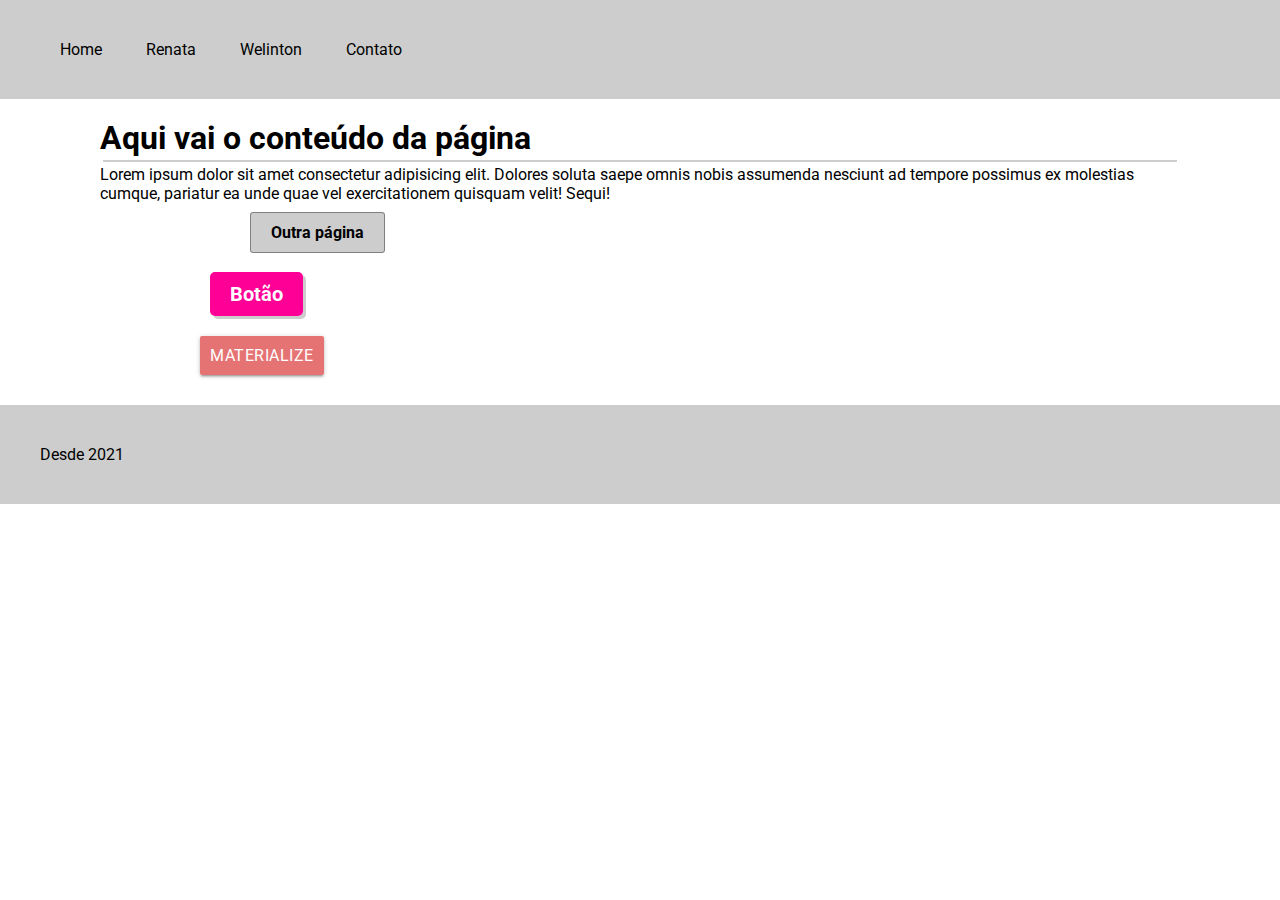
<file: index.html>
<!DOCTYPE html>
<html lang="en">

<head>
    <meta charset="UTF-8">
    <meta http-equiv="X-UA-Compatible" content="IE=edge">
    <meta name="viewport" content="width=device-width, initial-scale=1.0">

    <link rel="preconnect" href="https://fonts.gstatic.com">
    <link href="https://fonts.googleapis.com/css2?family=Roboto:wght@100;400;700&display=swap" rel="stylesheet">
    <link rel="stylesheet" href="style.css">
    <title>Aula CSS</title>

    <style>
        .botao-rosa{
            background-color: #fe0096;
            border-radius: 5px;
            color: white;
            font-family: 'Roboto', sans-serif;
            font-size: 20px;
            font-weight: 700;
            box-shadow: 3px 3px #cdcdcd;
            margin: 10px;
            /* padding-top: 8px; */
            /* padding-bottom: 8px; */            
            /* padding-left: 15px; */
            /* padding-right: 15px; */
           padding: 10px 20px; /* funciona igual o de cima */
        }
        .botao-rosa:hover{
            padding: 15px 30px;
        }

        .botao-salmao{
            background-color: #E57373;
            text-transform: uppercase;
            color: white;
            padding: 10px;
            border-radius: 2px;
            letter-spacing: .5px;
            -webkit-box-shadow: 0 2px 2px 0 rgb(0 0 0 / 14%), 0 3px 1px -2px rgb(0 0 0 / 12%), 0 1px 5px 0 rgb(0 0 0 / 20%);
        }
    </style>
</head>

<body>
    <div>
        <ul>
            <li><a href="#">Home</a></li>
            <li><a href="renata.html">Renata</a></li>            
            <li><a href="welinton.html">Welinton</a></li>
            <li><a href="contato.html">Contato</a></li>
        </ul>
    </div>
    <div class="branco">
        <h1>Aqui vai o conteúdo da página</h1>
        <hr>
        <p>Lorem ipsum dolor sit amet consectetur adipisicing elit. Dolores soluta saepe omnis nobis assumenda nesciunt
            ad tempore possimus ex molestias cumque, pariatur ea unde quae vel exercitationem quisquam velit! Sequi!
        </p>
        <div class="branco">
            <a class="a-botao" href="contato.html" target="_blank">Outra página</a>
        </div>
        <div class="branco">
            <a class="botao-rosa" href="#" target="_blank">Botão</a>
        </div>
        <div class="branco">
            <a class="botao-salmao" href="#" target="_blank">Materialize</a>
        </div>
    </div>
    <div>
        <p>Desde 2021</p>
    </div>
</body>

</html>
</file>
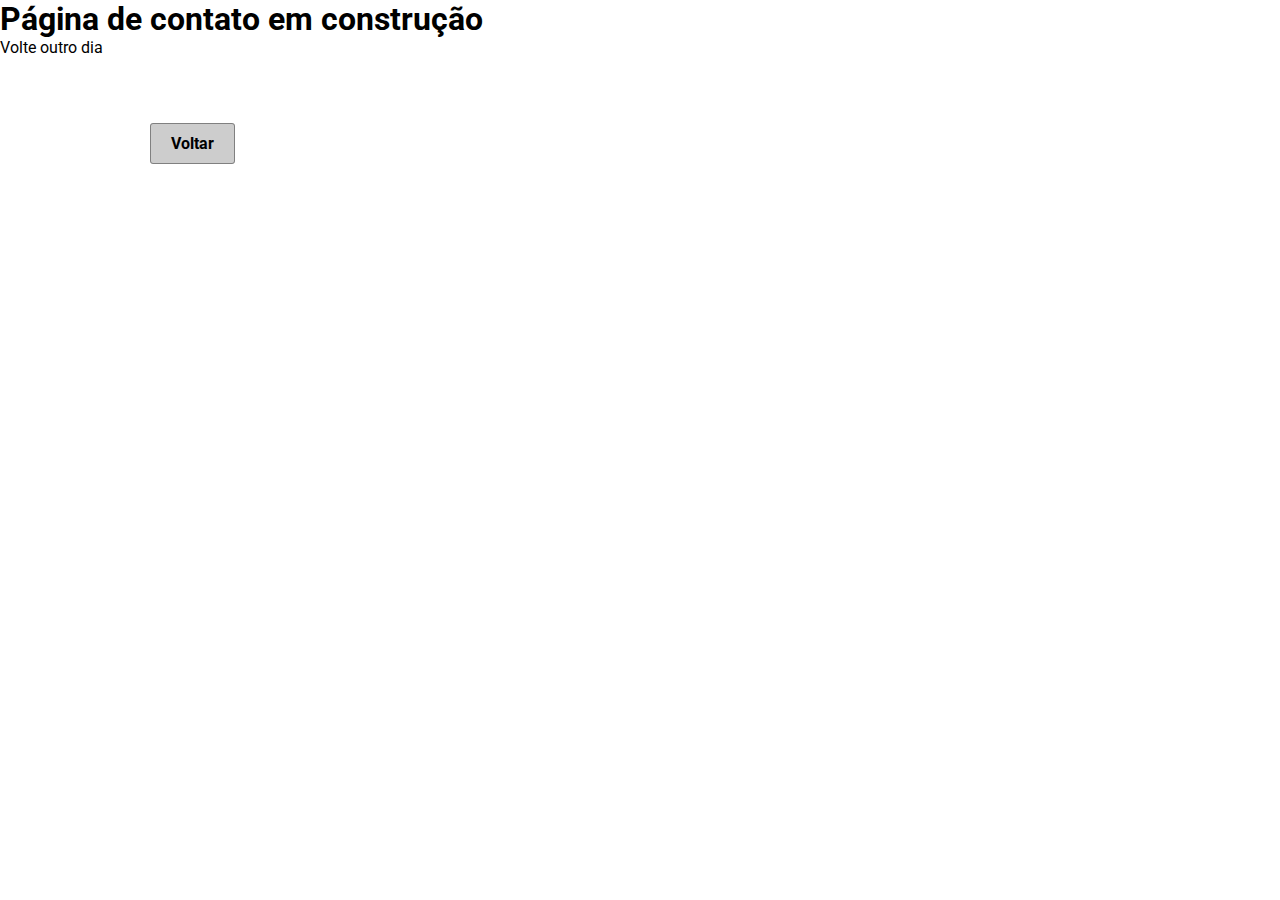
<file: contato.html>
<!DOCTYPE html>
<html lang="en">
<head>
    <meta charset="UTF-8">
    <meta http-equiv="X-UA-Compatible" content="IE=edge">
    <meta name="viewport" content="width=device-width, initial-scale=1.0">

    <link rel="preconnect" href="https://fonts.gstatic.com">
    <link href="https://fonts.googleapis.com/css2?family=Roboto:wght@100;400;700&display=swap" rel="stylesheet">
    <link rel="stylesheet" href="style.css">
    <title>Contato</title>
</head>
<body>
    <h1>Página de contato em construção</h1>
    <p>Volte outro dia</p>
    <br>
    <br>
    <br>
    <div class="branco">
        <a class="a-botao" href="index.html">Voltar</a>
    </div>
</body>
</html>
</file>
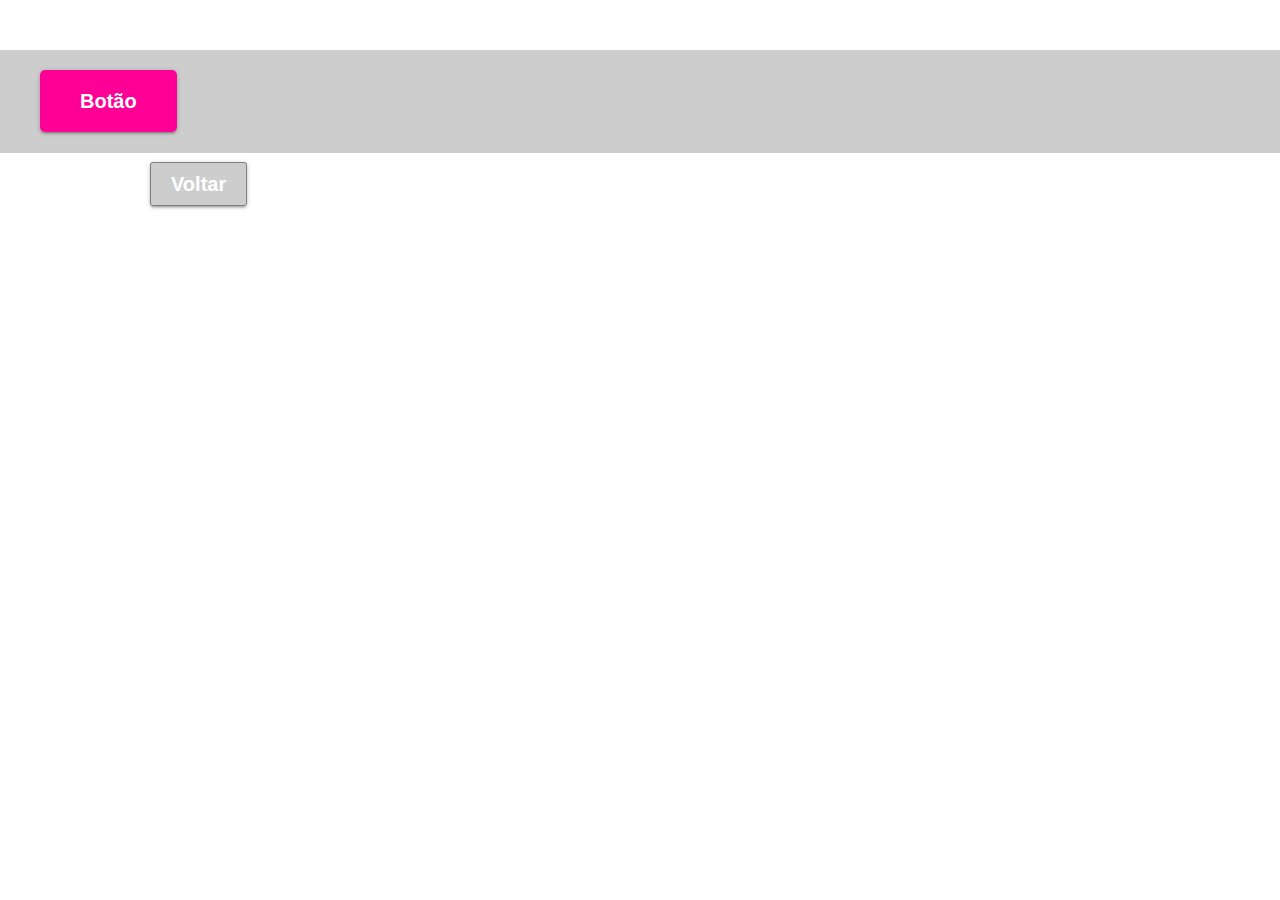
<file: renata.html>
<!DOCTYPE html>

<html lang="en">

<head>

    <meta charset="UTF-8">

    <meta http-equiv="X-UA-Compatible" content="IE=edge">

    <meta name="viewport" content="width=device-width, initial-scale=1.0">
    <link rel="stylesheet" href="style.css">

    <title>Document</title>

    <style>
        a {
            background-color: #fe0096;
            border-radius: 5px;
            margin-top: 50px !important;
            padding-left: 40px;
            padding-right: 40px;
            padding-top: 20px;
            padding-bottom: 20px;
            color: white;
            font-family: sans-serif;
            font-size: 20px;
            font-weight: 600;
            -webkit-box-shadow: 0 2px 2px 0 rgb(0 0 0 / 14%), 0 3px 1px -2px rgb(0 0 0 / 12%), 0 1px 5px 0 rgb(0 0 0 / 20%);
            text-decoration: none;
        }

        a:hover {
            cursor: pointer;
            background-color: rgb(241, 145, 198);
            text-decoration: none;
        }
    </style>
</head>

<body>
    <div style="margin-top: 50px;">
        <a href="renataramlov.com" target="blank">Botão</a>
    </div>
    <div class="branco">
        <a class="a-botao" href="index.html">Voltar</a>
    </div>
</body>

</html>
</file>
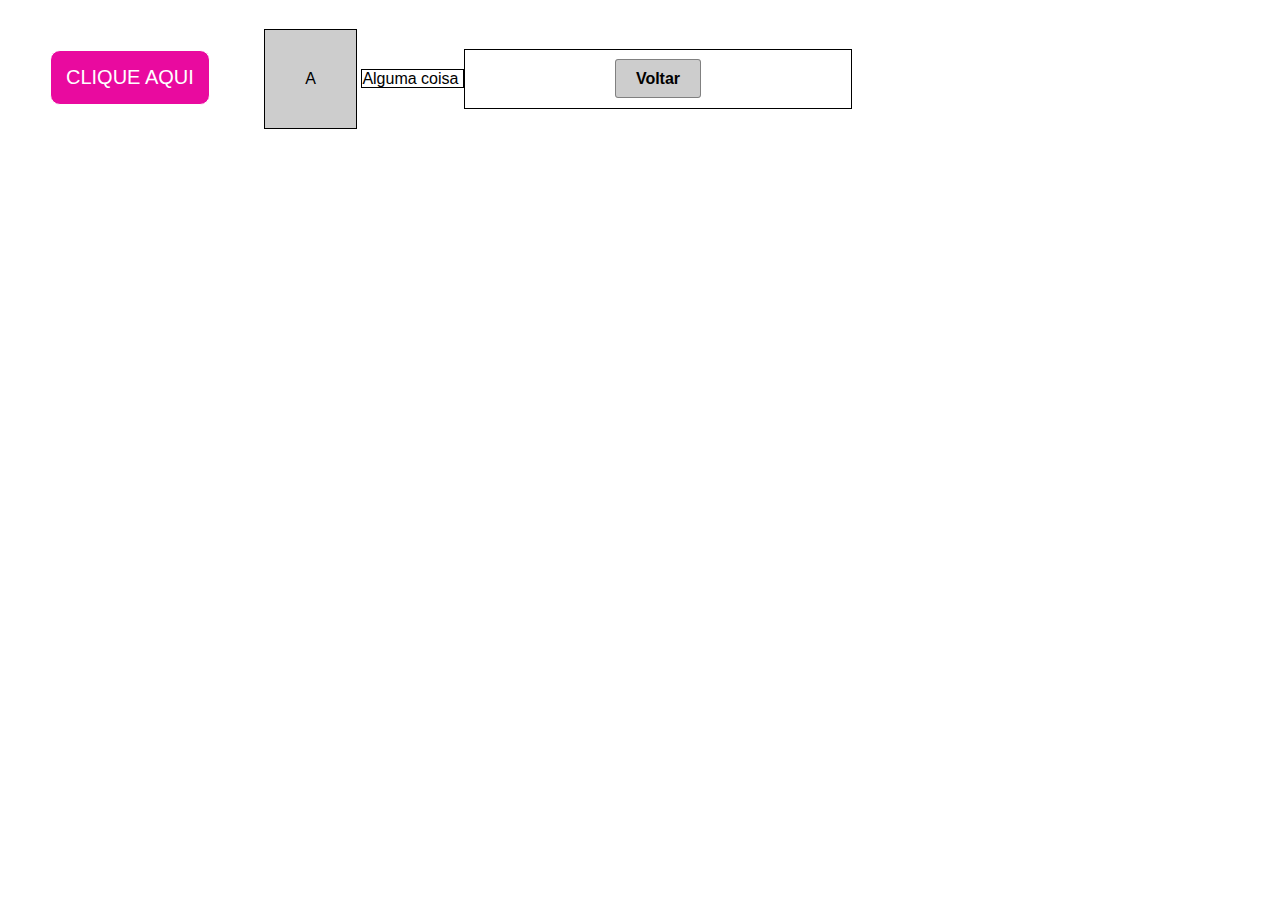
<file: welinton.html>
<!DOCTYPE html>
<html lang="en">

<head>
    <meta charset="UTF-8">
    <meta http-equiv="X-UA-Compatible" content="IE=edge">
    <meta name="viewport" content="width=device-width, initial-scale=1.0">
    <link rel="stylesheet" href="style.css">
    <title>Aula CSS</title>


    <style>
        .botao {
            background-color: #e90a9f;
            border-radius: 10px;
            margin: 50px;
            color: white;
            font-family: -apple-system, BlinkMacSystemFont, 'Segoe UI', Roboto, Oxygen, Ubuntu, Cantarell, 'Open Sans', 'Helvetica Neue', sans-serif;
            font-size: 20px;
            font-weight: 0px;
            padding: 15px;
            display: inline-block;
        }
        div{
            border:1px solid;
            display: inline-block;
        }
        a{
            border:1px solid;
        }
    </style>
</head>

<body>
    <div class="botao">CLIQUE AQUI

    </div>
    <div>
        A
    </div>
    <a>
        Alguma coisa
    </a>

    <div class="branco">
        <a class="a-botao" href="index.html">Voltar</a>
    </div>

</body>

</html>
</file>
<file: style.css>
* {
    padding:0;
    margin:0;
    vertical-align:baseline;
    list-style:none;
    border:0
}

body{
    font-family: 'Roboto', sans-serif;
}

li{
    display: inline;
    padding: 0 20px;    
}
div{
    padding: 40px;
    background-color: #cdcdcd;
}
hr{
    margin: 3px;
    border: 1px solid #cdcdcd;
}
.branco{
    padding: 20px 100px;
    background-color: white;
}

a{
    color: black;
    text-decoration: none;
}

li a:hover{
    font-weight: 700;
}

.a-botao{
    border: 1px solid gray;
    background-color: #cdcdcd;
    padding: 10px 20px;
    border-radius: 3px;
    font-weight: 700;
    margin: 50px;
    color: blank;
}
.a-botao:hover{
    cursor: pointer;
    background-color: white;
    color: black;
}
</file>
